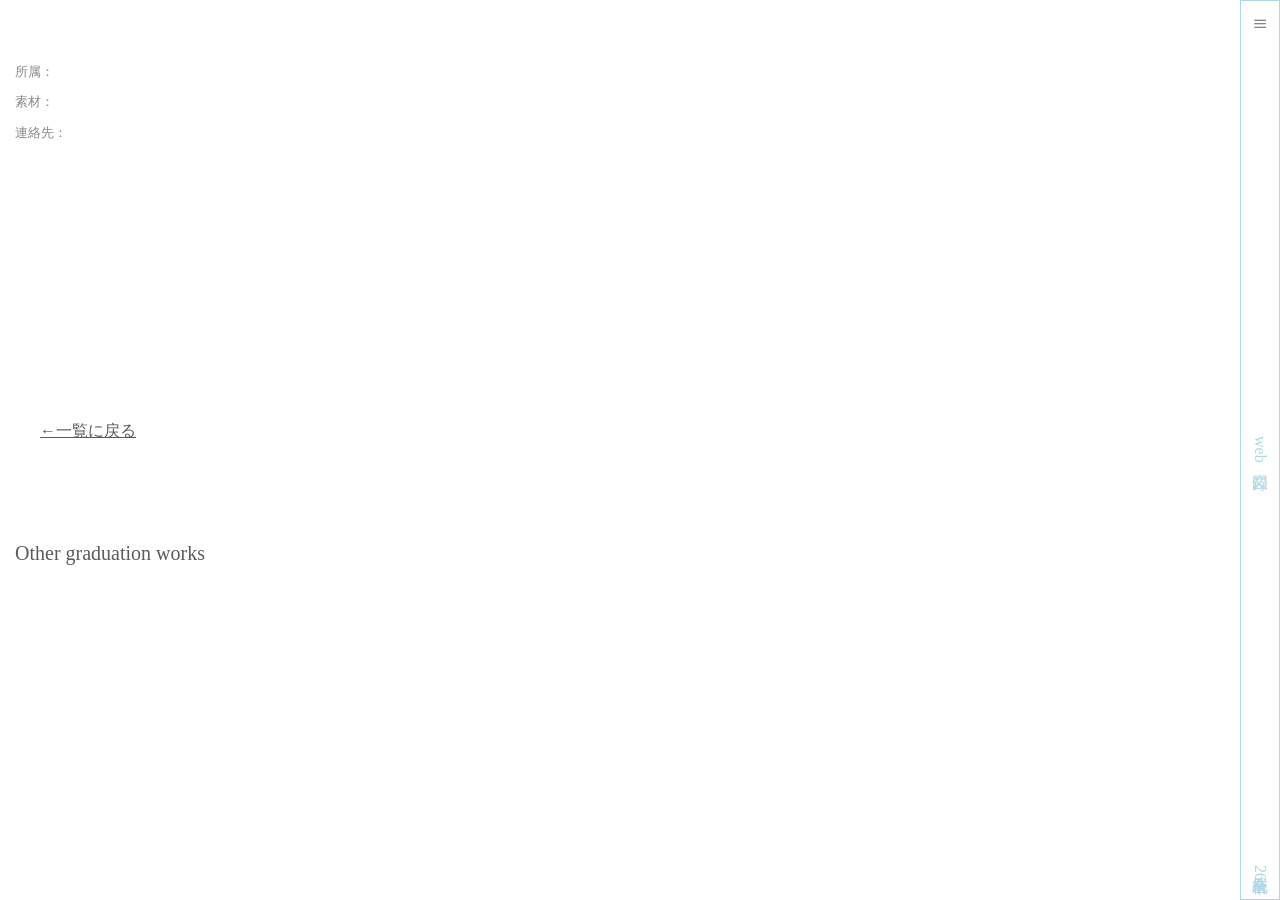
<file: github_sisakuyou0324/work.html>
<!DOCTYPE html>
<html lang="ja">
<head>
    <meta charset="UTF-8">
    <meta name="viewport" content="width=device-width, initial-scale=1.0">
    <title>Prototype / each work / 統合デザイン学科卒業・修了制作展2026 / web図録</title>
    <link rel="stylesheet" href="common.css">
    <link rel="stylesheet" href="work.css">


</head>

<body>


<!---->

<div class="app-container">
  <main class="main-window">
    <div class="content-wrapper">
    <div id="main-visual" class="full-width-image"></div>

    <section class="work-info-block">
      <div id="work-title"></div>
      <div id="work-designer"></div>
      
      <div id="work-concept"></div>
      
      <div class="meta-info">
        <div class="meta-row">
          <span class="meta-label">所属：</span>
          <span id="work-project" class="meta-content"></span>
        </div>
  
        <div class="meta-row">
          <span class="meta-label">素材：</span>
          <span id="work-materials" class="meta-content"></span>
        </div>

        <div id="work-contact-area" class="meta-row">
          <span class="meta-label">連絡先：</span>
          <span id="work-contact" class="meta-content"></span>
        </div>
      </div>
    </section>

    <div id="sub-images" class="sub-image-list"></div>
  </div>

  <div style="height: 200px;"></div>

  <div class="return-to-Top"><a href="index.html">←一覧に戻る</a></div>

  <div style="height: 100px;"></div>

  <section class="recommend-section">
    <div class="recommend-list-title">Other graduation works</div>
    <div id="recommend-list" class="work-grid"></div>
  </section>

  

        <div style="height: 400px;"></div> <!--（スクロール確認用のダミー余白）-->

  </main>




  

<nav class="side-bar" id="side-bar">
    <div class="fixed-labels">
      <div class="bar-icon"  id="menu-icon-toggle"><span>≡</span></div>
      <div class="bar-mid"><span class="vertical-text">web図録</span></div>
      <div class="bar-low"><span class="vertical-text">統合卒展26</span></div>
    </div>


<!--左揃えしたいグループを一塊=wrapperにしていき、その中で左揃えにする-->
  <div class="menu-content" id="menu-content">
      <div class="menu-links-wrapper">
        <div class="menu-links">
          <div><a href="index.html" class="linktoTop">web図録トップ</a></div>
          <div><a class="linktoCredit">クレジット</a></div>
          <div><a href="https://integrated.jp/gw26/" class="linktoExhibitionsite">当日のサイト</a></div>
          <div class="sns-links">
            <span><a href="https://www.instagram.com/integrated_gw">Instagram</a></span>
            <span><a href="https://x.com/integrated_gw">X</a></span>
          </div>
        </div>
      </div>

    <div class="exhibition-title">
      <div class="title-jp">
        多摩美術大学<br>
        統合デザイン学科<br>
        卒業・修了制作展 2026
      </div>
      <div class="title-en">
        Tama Art University<br>
        Department of Integrated Design<br>
        Graduation Show 2026
      </div>
    </div>

  <p class="gimmick-info">（つぶつぶをクリックしてみてください。）</p>
  </div>

</nav>

<main class="sidebar-underrayer"></main>


</div>



<script src="common.js"></script>
<script src="work.js"></script>

</body>

</html>
</file>
<file: github_sisakuyou0324/common.css>
html, body {
  width: 100%;
  height: 100%;
  margin: 0;
  padding: 0;
  overflow-x: hidden; /* 横方向のはみ出しを隠す */
  /*position: fixed;*/    /* iPhoneでの「引っ張り更新」などの余計な動きを止める（任意） */
  font-family: "Times","Yu Gothic","游ゴシック";
}


/* 画面全体の器 */
.app-container {
  display: flex;         /* 横並びにする */
  width: 100vw;          /* 画面の横幅いっぱい */
  height: 100vh;         /* 画面の縦幅いっぱい（ここが重要！） */
  overflow: hidden;      /* 画面全体がガタガタ動くのを防ぐ */
}

/* 左側のメイン窓 */
.main-window {
  position: relative;
  padding-top: 0;
  margin-top: 0;
  /*width: calc(100vw - 40px); /*サイドバーの幅を変えたらここも買えること*/
  flex: 1; /* 残りの幅を全て使用する指示 */
  height: 100%;          /* 親（container）と同じ高さにする */
  overflow-y: auto;      /* 中身が溢れたら、この窓の中だけでスクロールさせる */
  overflow-x: hidden;
  z-index: 1;         /* サイドバーより低い数字 */
  -webkit-overflow-scrolling: touch; /* iPhoneでヌルヌル動かすための設定 */
  background-color: #fff;

  /* --- スクロールバーを隠す設定 --- */
  -ms-overflow-style: none;    /* IE, Edge用 */
  scrollbar-width: none;       /* Firefox用 */
}

/* Chrome, Safari, iPhone用 */
.main-window::-webkit-scrollbar {
  display: none;
}




/* メインコンテンツ：バーの幅(40px)分だけ右を空ける */
.sidebar-underrayer{
  padding-right: 40px; 
  box-sizing: border-box;
}

/* 右側のサイドバー */
.side-bar {
  width: 40px;
  height: 100dvh;  /* safariでは下にあるUIで文字が隠れたりするので、動的ビューポートの高さ(dynamic viewport height)を指定 */
  right: 0;
  top: 0;
  background-color: #fff;
  box-shadow: inset 0 0 0 1px #add8e6; /* イラレの「線の位置：内側」と同じ挙動。4つ目の数値は線の広がりを指定 */
  /*flex-shrink: 0;        /* 画面が狭くなってもバーが潰れないようにする */

  cursor: pointer;
  position: fixed;
  display: flex;
  align-items: center;
  justify-content: center;
  z-index: 700;
  pointer-events: auto;

  box-sizing: border-box; /* paddingを幅に含める */
  padding: 20px;
  /*transition: width 0.4s ease;*/
}
.side-bar.is-open {
  width: 100vw;
  box-shadow: inset 0 0 0 3px #add8e6;
  padding-right: 40px; /* 右側のバーの幅分、内側に押し戻す */
}

/* 縦書きテキスト */
.vertical-text {
  writing-mode: vertical-rl;
  color: #add8e6;
  font-family: "Times","Yu Mincho","游明朝体";
  white-space: nowrap;   /* 改行を防ぐ */

  /* spanを「箱」として認識させ、中の文字を中央へ */
  display: inline-flex;
  align-items: center;
  justify-content: center;
  
  line-height: 1.2em;
  text-align: center;
  margin: 0;
  padding: 0;
  width: 1em;
  margin: 0 0 0 0;
}
.fixed-labels{
  position: absolute;
  top: 0;
  right: 0;
  width: 40px;
  height: 100%;

  display: flex;
  flex-direction: column; /*中身を縦に並べる*/
  justify-content: space-between; /*最初と最後を端っこに配置し、残りをその中央に配置=上中下に均等にばらけさせる*/
  align-items: center; /*横方向(幅の中央)に揃える*/
  box-sizing: border-box;
  pointer-events: none; /* 下のメニューの邪魔をしない */
  padding: 10px 0 calc(15px + env(safe-area-inset-bottom)) 0;
}
/* メニュー画面の時のみ、サイドバー横幅分を引くのではなく画面全体を用いて文字情報を配置 */
/* flexboxは、どれかを基準にして他を順番に選ぶというときに使いやすい 
　　menu-contentが上端からどのくらいとか、SNSリンクとタイトルの間の距離はこのくらいとか指定してないのに空いているとき、flexboxの自動計算で決まっている。
　　align-itemsは左右、justfy-contentが上下*/
.menu-content {
  display: none;
  flex-direction: column;
  align-items: center;    /* 基本は全体を中央に寄せる */
  justify-content: center;
  
  width: 100vw; /*画面全体を使用に変更*/ /*calc(100% - 40px); /* 右側の40px（バーの文字分）を除いたエリアで中央に */
  height: 100vh;
  pointer-events: auto;
  font-family: "Times","Yu Gothic","游ゴシック";
  box-sizing: border-box;
  position: relative;
  /*color: #0787ff; /* color: #4b4b4b; */
}
/* 開いた時だけ中身を出す */
.side-bar.is-open .menu-content {
  display: flex;
  flex-direction: column;
}
#menu-icon-toggle{
  color: #7f7f7f;
  font-size: 25px;
  pointer-events: auto;
  cursor: pointer;
  z-index: 20;
  /*padding: 1px 0 0 0;*/
}
/*
.fixed-labels .bar-low{
  padding: 0 0 10px 0;;
}
*/


.menu-links {
  display: flex;
  flex-direction: column;
  align-items: flex-start; /* 塊の中では左揃え */
  width: fit-content;      /* 中身の幅に合わせる */
  margin-bottom: 50px;     /* 下の展示和英タイトルとの余白 */
  line-height: 40px;
}
.menu-links a {
  text-decoration: under-line;
  color: #4b4b4b; /* color: #4b4b4b;#0787ff; */
  font-size: 15px;
  text-align: left;
}
.menu-links-wrapper {
  display: flex;
  flex-direction: column;
  align-items: flex-start; /* ブロックの中のみ左揃え */
  width: fit-content;      /* 中身の幅に合わせる */
  margin-bottom: 80px;
}
.sns-links {
  display: flex;
  font-family: "Times";
  margin-top: 30px;
  gap: 30px;
  color: #4b4b4b; /* color: #4b4b4b;#0787ff; */
}

.exhibition-title {
  display: flex;
  flex-direction: row;
  justify-content: center;
  align-items: flex-start;
  width: 100%;
  font-size: 12px;
  line-height: 1.5;
  white-space: nowrap;
  color: #4b4b4b; /* color: #4b4b4b;#0787ff; */
}
.title-jp{
  text-align: left;       /* ブロック内は左揃え */
  margin-right: 30px;     /* 和英タイトルの間の距離 */
}
.title-en {
  text-align: left;
}

.gimmick-info {
  position: absolute;
  bottom: max(70px, env(safe-area-inset-bottom));  left: 50%;
  transform: translateX(-50%);

  text-align: center;
  font-size: 12px;
  color: #a4a4a4;
  width: 100%;
  white-space: nowrap;
}




/* iPhoneのタップハイライトを消す */
* {
  -webkit-tap-highlight-color: transparent;
}





/* 追加：各ブロック（タグ・題字・作品）を包む袋 */
.content-wrapper {
  display: flex;
  flex-direction: column; /* 中身を縦に並べる */
  align-items: flex-start; /* 中身を左寄せにする */
  width: 100%;
  padding: 0px 0px;     /* 上下px、左右pxの余白 */
  box-sizing: border-box; /* パディングを幅に含める */
}









/* 作品一覧用 */

/* 作品ひとつひとつの塊 */
.work-item {
  width: 100%;
  margin-bottom: 20px; /* 作品同士の縦の間隔 */
}

/* サムネイル画像 */
.work-thumbnail img {
  width: 100%;
  height: auto;
  display: block;
  /* 画像の下に隙間ができないように */
}

/* 作品名と作者名のエリア */
.work-info {
  margin-top: 7px; /* 作品名と画像の間を詰めたい場合はここ */
  display: flex;
  gap: 20px; /* 作品名と作者名の間の隙間 */
  font-size: 14px;
  color: #333;
  padding: 0 5px; /* 少しだけ内側に寄せる */
  font-family: "游ゴシック","Yu Gothic";
}

/*.work-title {
  font-weight: 500;
}*/

.work-designer {
  color: #666; /* 作者名は少しだけ薄くすると読みやすい */
}

/* 画像が読み込まれるまでの背景（オプション） */
.work-thumbnail {
  background-color: #f9f9f9;
}





/* リンクの初期デザインを打ち消す */
.work-item-link {
  text-decoration: none; /* 下線を消す */
  color: inherit;        /* 文字色を親要素(黒)から引き継ぐ */
  display: block;        /* ブロック全体をクリック可能にする */
  width: 100%;
}

/* iPhoneでタップした時に少し反応させる（任意） */
.work-item-link:active {
  opacity: 0.7;
}
</file>
<file: github_sisakuyou0324/work.css>
/* 画像は左右余白なし */
.full-width-image img,
.sub-image-item img {
  width: 100%;
  display: block;
  height: auto;
}

/* 文字情報ブロックだけ左右に余白 */
.work-info-block {
  padding: 0 15px;
}

#work-title{
    font-family: "Times","游明朝体","Yu Mincho";
    font-size: 25px;
    color: #5b5b5b;
    margin-top: 20px;
}
#work-designer{
    font-family: "Times","游明朝体","Yu Mincho";
    font-size: 17px;
    color: #5b5b5b;
    margin: 10px 0 60px 0;
}
#work-concept{
    font-family: "Times","游ゴシック","Yu Gothic";
    color: #5b5b5b;
    font-size: 13px;
    margin-top: 0px;
    line-height: 1.8;
    /*font-size: 0.95rem;*/
    white-space: pre-wrap; /* 改行を反映させる */
}
.meta-info {
  display: flex;
  flex-direction: column; /* 項目を縦に並べる */
  margin: 30px 0 70px 0;
  font-size: 13px;
  line-height: 1.8;
  color: #888;
}
#work-contact a {
  color: inherit; /* 親要素（黒など）の文字色を引き継ぐ */
  text-decoration: underline; /* アンダーラインはつける */
}
/* 訪問済み（紫）やホバー時の色変化を無効化 */
#work-contact a:visited {
  color: inherit;
}

/* 各行の設定 */
.meta-row {
  display: flex;
  align-items: flex-start; /* 上揃え */
  margin-bottom: 7px;      /* 行間の微調整 */
}

/* 「素材：」などのラベル部分 */
.meta-label {
  flex-shrink: 0;   /* ラベルが横に潰れないように固定 */
  /*width: 5em;       /* これをつけると、：以降の項目の最初が全部の項目で揃う*/
  white-space: nowrap;
}

/* 内容部分（改行されてもラベルの下に回り込まない） */
.meta-content {
  flex-grow: 1;
  word-break: break-all; /* 長い単語でも枠内で改行させる */
}

#work-contact a {
  color: inherit;
  text-decoration: underline;
}






/* サブ画像同士の間隔 */
.sub-image-list {
  display: flex;
  flex-direction: column;
  gap: 20px; /* 画像と画像の隙間 */
}

/* 動画・画像のラッパー */
.content-item {
  width: 100%;
}

/* 動画（iframe）のレスポンシブ対応 */
.video-item iframe {
  width: 100%;
  aspect-ratio: 16 / 9;
  border: none;
  display: block;
}

/* 画像の微調整（既存のものを整理） */
.sub-image-item img {
  width: 100%;
  display: block;
  height: auto;
}






.return-to-Top, .recommend-list-title{
  font-family: "Times","Yu Gothic","游ゴシック";
  color: #5b5b5b;
}
.return-to-Top{
  padding: 0 40px;
}
.return-to-Top a{
  color:#5b5b5b;
}
.recommend-list-title{
  margin-bottom: 40px;
  padding: 0 15px;
  font-size: 20px;
}


/* レコメンドで、作者名の右にできるレコメンド理由 */
/* レコメンド理由のエリア */
.rec-reason{
  margin-top: 4px;   /* 作者名との間隔 */
  font-size: 13px;   /* かなり小さめにして補足情報感を出す */
  color: #949494;       /* 作者名(#666)よりさらに薄いグレー */
}

/* 作品ごとの間(一覧とは距離を変えている) */
.work-grid {
  display: flex;
  flex-direction: column;
  gap: 10px;
  font-family: "Yu Gothic","游ゴシック";
}
</file>
